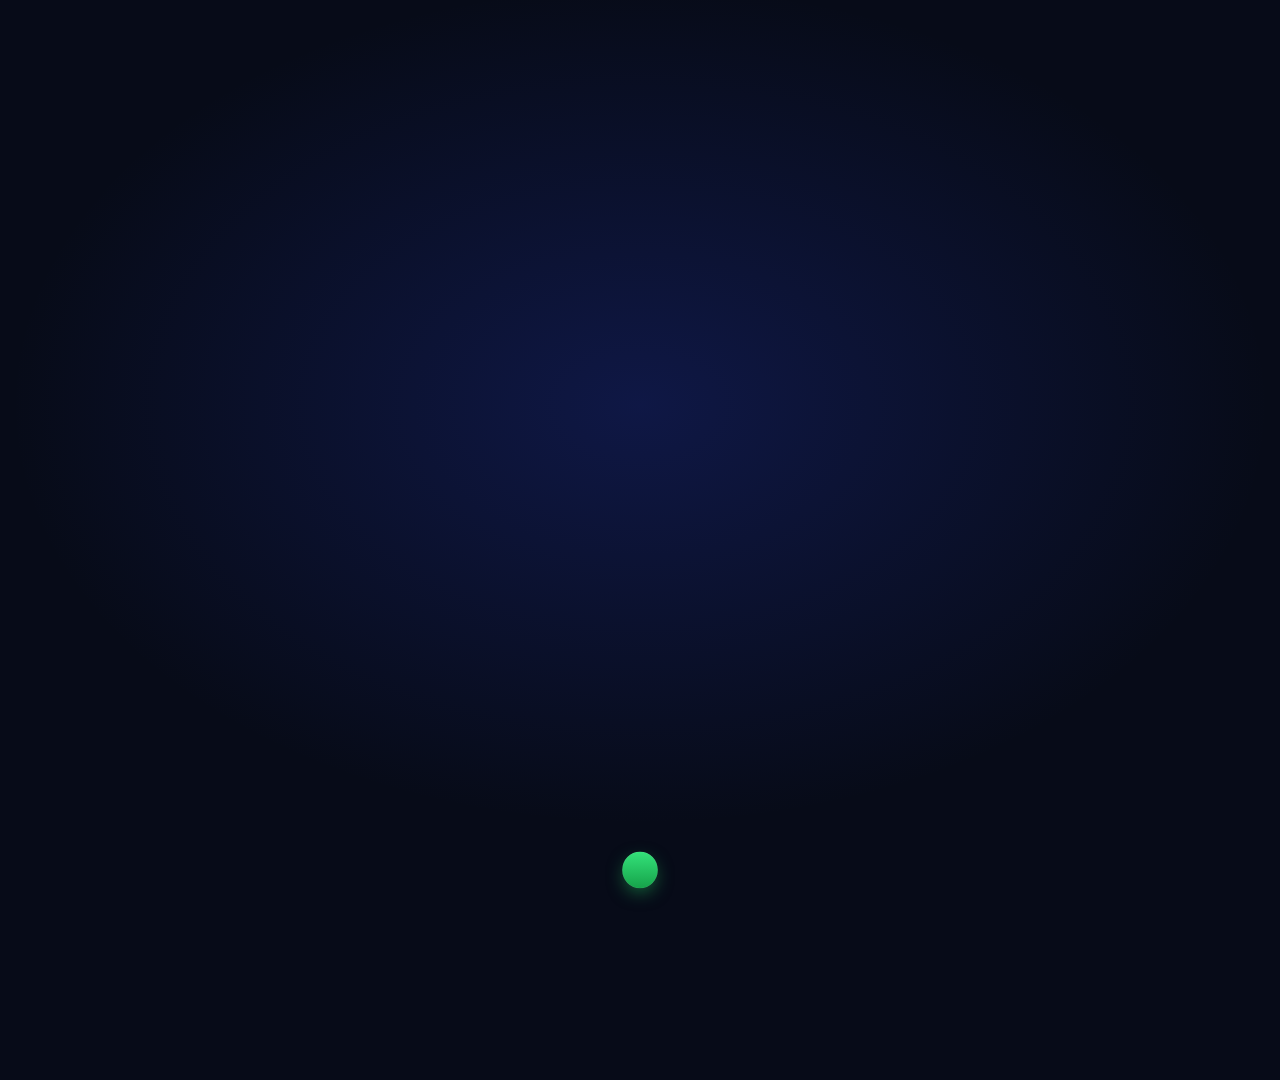
<file: _studio/test/index.html>
<!doctype html>
<html><head><meta charset="utf-8">
<link rel="stylesheet" href="../lib/fonts.css">
<style>
  html,body{margin:0;width:1920px;height:1080px;overflow:hidden;background:#070b18}
  #stage{position:absolute;inset:0;
    background:radial-gradient(900px 600px at 50% 45%,rgba(43,68,230,.22),transparent 70%),#070b18}
  #pill{position:absolute;left:50%;top:50%;height:120px;width:120px;border-radius:60px;
    background:linear-gradient(180deg,#34e27a,#16a34a);
    box-shadow:0 0 0 1px rgba(255,255,255,.18) inset,0 20px 60px -10px rgba(34,197,94,.55);
    transform:translate(-50%,-50%);overflow:hidden;display:flex;align-items:center;justify-content:center}
  #txt{font:700 54px/1 'Inter';color:#04210f;white-space:nowrap;letter-spacing:-.5px;display:flex}
  #txt span{display:inline-block;white-space:pre}
  #ring{position:absolute;left:50%;top:50%;width:120px;height:120px;border-radius:50%;
    border:3px solid #34e27a;transform:translate(-50%,-50%);opacity:0}
</style></head>
<body><div id="stage"><div id="ring"></div><div id="pill"><div id="txt"></div></div></div>
<script>
window.DURATION = 3;
const txt = document.getElementById('txt'), pill = document.getElementById('pill'), ring = document.getElementById('ring');
const LETTERS = [...'Studio ready.'].map(c => { const s = document.createElement('span'); s.textContent = c; txt.appendChild(s); return s; });
const clamp = (x, a = 0, b = 1) => Math.min(b, Math.max(a, x));
// Resorte amortiguado analitico: determinista, sin estado.
function spring(t, w = 12, z = 0.45) {
  if (t <= 0) return 0;
  const wd = w * Math.sqrt(1 - z * z);
  return 1 - Math.exp(-z * w * t) * (Math.cos(wd * t) + (z * w / wd) * Math.sin(wd * t));
}
const outBack = p => { const c = 1.9; return 1 + (c + 1) * Math.pow(p - 1, 3) + c * Math.pow(p - 1, 2); };
const dotY = t => 420 * (1 - spring(t, 11, 0.42));
const pillW = t => 120 + 560 * spring(t - 1.0, 10, 0.55);

window.seek = function (t) {
  // 1) El punto sube con resorte + squash & stretch segun la velocidad vertical
  const y = dotY(t), vy = (dotY(t + 0.004) - dotY(t - 0.004)) / 0.008;
  const k = clamp(Math.abs(vy) / 2600, 0, 0.35);
  const s = 0.3 + 0.7 * spring(t, 13, 0.5);
  // 2) A partir de 1.0 s se estira a pildora (el beep cae justo aqui)
  const w = pillW(t);
  pill.style.width = w + 'px';
  pill.style.transform = `translate(-50%,-50%) translateY(${y}px) scale(${s * (1 - k * 0.6)},${s * (1 + k)})`;
  // 3) Anillo de confirmacion sincronizado con el beep
  const r = clamp((t - 1.0) / 0.55);
  ring.style.opacity = t >= 1.0 ? (0.7 * (1 - r)).toFixed(3) : 0;
  ring.style.transform = `translate(-50%,-50%) scale(${1 + 1.6 * (1 - Math.pow(1 - r, 3))})`;
  // 4) Texto letra por letra
  LETTERS.forEach((el, i) => {
    const p = clamp((t - 1.18 - i * 0.028) / 0.38);
    const e = p > 0 ? outBack(p) : 0;
    el.style.transform = `translateY(${(1 - e) * 46}px)`;
    el.style.opacity = clamp(p * 1.6).toFixed(3);
  });
};
window.seek(0);
</script></body></html>
</file>
<file: _studio/lib/fonts.css>
@font-face{font-family:'Inter';font-weight:400;src:url('../fonts/inter-latin-400-normal.woff2') format('woff2')}
@font-face{font-family:'Inter';font-weight:500;src:url('../fonts/inter-latin-500-normal.woff2') format('woff2')}
@font-face{font-family:'Inter';font-weight:600;src:url('../fonts/inter-latin-600-normal.woff2') format('woff2')}
@font-face{font-family:'Inter';font-weight:700;src:url('../fonts/inter-latin-700-normal.woff2') format('woff2')}
@font-face{font-family:'Inter';font-weight:800;src:url('../fonts/inter-latin-800-normal.woff2') format('woff2')}
@font-face{font-family:'Inter';font-weight:900;src:url('../fonts/inter-latin-900-normal.woff2') format('woff2')}
@font-face{font-family:'Michroma';font-weight:400;src:url('../fonts/michroma-latin-400-normal.woff2') format('woff2')}
@font-face{font-family:'JetBrains Mono';font-weight:400;src:url('../fonts/jetbrains-mono-latin-400-normal.woff2') format('woff2')}
@font-face{font-family:'JetBrains Mono';font-weight:600;src:url('../fonts/jetbrains-mono-latin-600-normal.woff2') format('woff2')}
</file>
